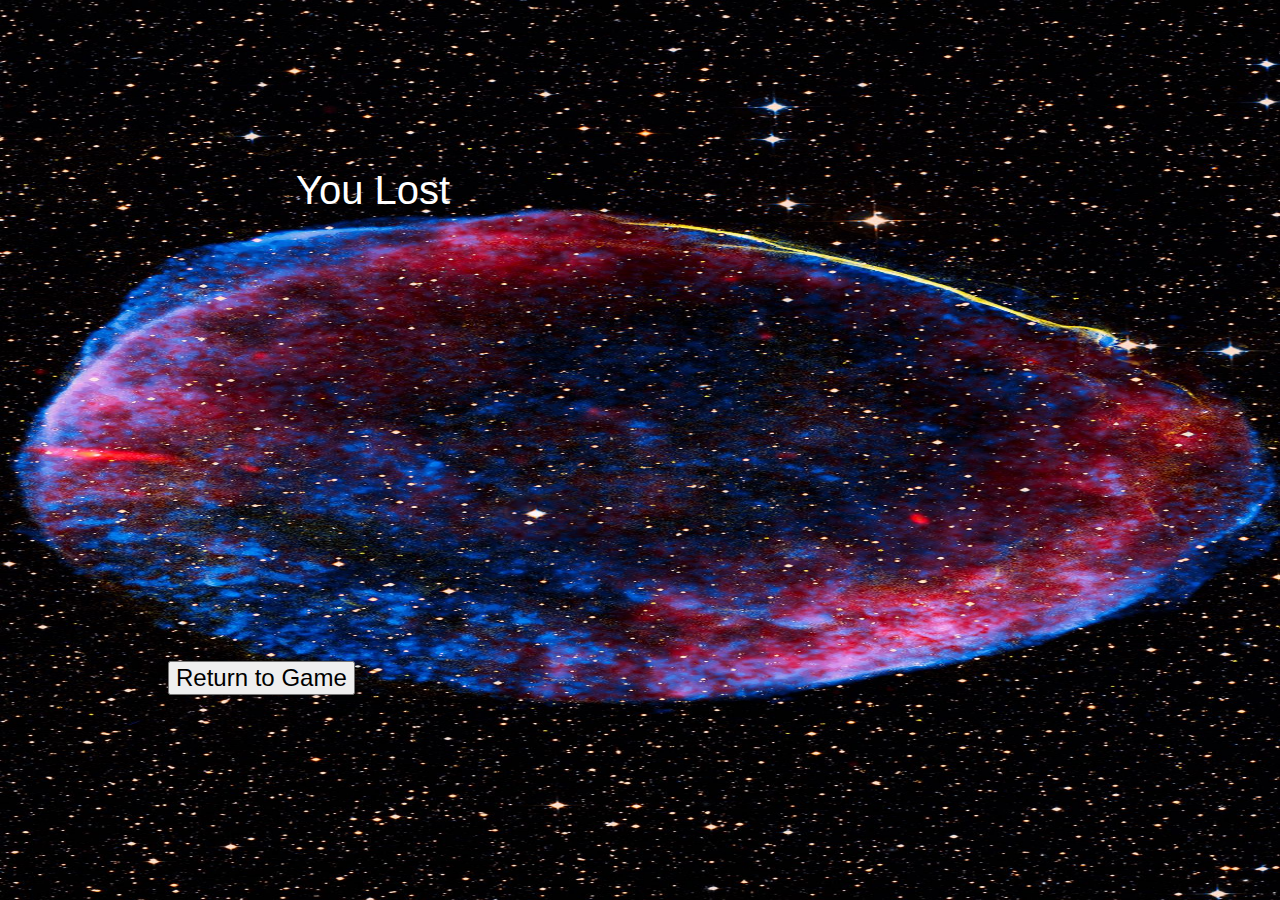
<file: views/lose.html>
<html lang="en">
<head>
    <meta charset="UTF-8">
    <meta name="viewport" content="width=device-width, initial-scale=1.0">
    <meta http-equiv="X-UA-Compatible" content="ie=edge">
    <link rel="stylesheet" href="../public/style.css">
    <title>Document</title>
</head>
<body>
    <div id="lost">You Lost</div>
    <button id="return" onclick="window.location='./'" id="return">Return to Game</button>


    <div id="bg">
        <img src="../public/images/loseBackground.jpg" alt="background">
    </div>

</body>
</html>
</file>
<file: public/style.css>
/*Screen size bigger than 370px*/
@media (min-width: 350px) { 
html, body {
  height: 100%;
  width: 100%;
  position: fixed;
}

#highscore{
    font-size: 250%;
    color: white;
    position: fixed;
    display: block;
    width: 100%;
    text-align: center;
    margin-top: 160%;
}

#lost{
  font-size: 250%; font-family: 'Franklin Gothic Medium', 'Arial Narrow', Arial, sans-serif; margin-left: 22.5%; margin-top: 12.5%; color: white;
}

#return{
  font-size: 150%; font-family: 'Franklin Gothic Medium', 'Arial Narrow', Arial, sans-serif; margin-left: 12.5%; margin-top: 35%; color: black;
}

#stargate{
  width: 80%;
  display: inline-block;
  overflow: hidden;
  position:fixed; /*it can be fixed too*/
      left:0; right:0;
      top:0; bottom:0;
      margin:auto;
  transform: rotate(180deg);
  z-index: 1;
}

#triangle {
  width: 0;
height: 0;
border-style: solid;
border-width: 0 20px 45px 20px;
transform: rotate(180deg);
border-color: transparent transparent red transparent;
margin-top: 2.5%;
margin-left: 47.6%;
display: block;
}

#score {
  font-size: 60px;
  margin-left: 38%;
  margin-top: 65%;
  display: none;
  position:fixed;
  color: royalblue;
  z-index: 5;
}

.redX {
  position: fixed;
  width: 20%;
  margin-top: 3%;
}

#redX1 {
  margin-left: 6.5%;
  display: none;
}

#redX2 {
  margin-left: 39%;
  display: none;
}

#redX3 {
  margin-left: 71.5%;
  display: none;
}

.dot{
  overflow: hidden;
  width: 800px;
  height: 800px;
  background-color: transparent;
  border-radius: 50%;
  border: 25px solid transparent;
  display: inline-block;
  position:fixed; /*it can be fixed too*/
      left:0; right:0;
      top:0; bottom:0;
      margin:auto;
}

#dot {
  z-index: 2;
  transform: rotate(180deg);
}

#dot1 {
  transform: rotate(67.5deg);
  opacity: 0;
}

#dot2 {
  transform: rotate(157.5deg);
  opacity: 0;
}

#dot3 {
  transform: rotate(247.5deg);
  opacity: 0;
}

#dot4 {
  transform: rotate(337.5deg);
  opacity: 0;
}

#dot5 {
  transform: rotate(22.5deg);
  opacity: 0;
}

#dot6 {
  transform: rotate(112.5deg);
  opacity: 0;
}

#dot7 {
  transform: rotate(202.5deg);
  opacity: 0;
}

#dot8 {
  transform: rotate(292.5deg);
  opacity: 0;
}

.supernova {
  width: 12.5%;
  display: none;
  position: fixed;
  z-index: 0;
}

#nova5 {
  margin-top: 41.5%;
  margin-left: 52%;
}

#nova1 {
  margin-top: 54.25%;
  margin-left: 65%;
}

#nova6 {
  margin-top: 72.5%;
  margin-left: 65%;
}

#nova2 {
  margin-top: 85.5%;
  margin-left: 52%;
}

#nova7 {
  margin-top: 85.5%;
  margin-left: 33.75%;
}

#nova3 {
  margin-top: 72.5%;
  margin-left: 21%;
}

#nova8 {
  margin-top: 54.25%;
  margin-left: 21%;
}

#nova4{
  margin-top: 41.5%;
  margin-left: 33.75%;
}

#start {
  display:block;
  z-index: 2;
  cursor: pointer;
  height: 250px;
  width: 250px;
  border-radius: 50%;
  border: 1px solid transparent;
  font-size: 40px;
  background: transparent;
  position:fixed; /*it can be fixed too*/
      left:0; right:0;
      top:5%; bottom:0;
  margin: auto;
  margin-top: 50%;
}

#sun {
  width: 34%;
  position: fixed;
  margin-top: 52%;
  margin-left: 32.1%;
}

#pointer {
  width: 7%;
  height: 40%;
  margin-top: -4%;
  margin-left: 46.5%;
  background: red;
  display: none;
  position:absolute;
}

.pointerGame {
  width: 8%;
  height: 30%;
  margin-top: -4%;
  margin-left: 46%;
  background: blue;
  display: inline-block;
  position:absolute;
}

.slidecontainer {
  width: 60%; /* Width of the outside container */
  margin-left: 19%;
  margin-top: 122.5%;
  position: fixed;
  display: block;
  z-index: 2;
  /*position: fixed;*/
}

/* The slider itself */
.slider {
  -webkit-appearance: none;  /* Override default CSS styles */
  appearance: none;
  width: 100%; /* Full-width */
  height: 95px; /* Specified height */
  border-radius: 5px; 
  background: gray; /* Grey background */
  outline: none; /* Remove outline */
  opacity: 0.6; /* Set transparency (for mouse-over effects on hover) */
  -webkit-transition: .2s; /* 0.2 seconds transition on hover */
  transition: opacity .2s;
}

/* Mouse-over effects */
.slider:hover {
  opacity: .9; /* Fully shown on mouse-over */
}

/* The slider handle (use -webkit- (Chrome, Opera, Safari, Edge) and -moz- (Firefox) to override default look) */
.slider::-webkit-slider-thumb {
  -webkit-appearance: none; /* Override default look */
  appearance: none;
  width: 88.67px; /* Set a specific slider handle width */
  height: 88.67px; /* Slider handle height */
  border-radius: 50%; 
  background: white; /* Green background */
  cursor: pointer; /* Cursor on hover */
}

.slider::-moz-range-thumb {
  width: 88.67px; /* Set a specific slider handle width */
  height: 88.67px; /* Slider handle height */
  border-radius: 50%; 
  background: white; /* Green background */
  cursor: pointer; /* Cursor on hover */
}

#bg {
  position: fixed; 
  top: 0%; 
  left: 0%; 
  width: 100%; 
  height: 100%;
  z-index: -1;
}
#bg img {
  position: absolute; 
  top: 0; 
  left: 0; 
  right: 0; 
  bottom: 0; 
  margin: auto; 
  width: 100%;
  height: 100%;
}

#bgM {
  position: fixed; 
  top: 0%; 
  left: 0%; 
  width: 100%; 
  height: 100%;
  z-index: -1;
}
#bgM img {
  position: absolute; 
  top: 0; 
  left: 0; 
  right: 0; 
  margin: auto; 
  width: 290%;
}
}

/* -------------------------------------- */
/* iPhone X */
@media only screen 
    and (min-device-width: 375px) 
    and (min-device-height: 812px) 
    and (-webkit-device-pixel-ratio: 3)
    and (orientation: portrait) { 
  html, body {
    height: 100%;
    width: 100%;
    position: fixed;
  }

  #highscore{
    font-size: 250%;
    color: white;
    position: fixed;
    display: block;
    width: 100%;
    text-align: center;
    margin-top: 160%;
  }

  #lost{
    font-size: 250%; font-family: 'Franklin Gothic Medium', 'Arial Narrow', Arial, sans-serif; margin-left: 28%; margin-top: 12.5%; color: white;
  }
  
  #return{
    font-size: 150%; font-family: 'Franklin Gothic Medium', 'Arial Narrow', Arial, sans-serif; margin-left: -0.5%; margin-top: 14.5%; color: black; border: transparent; color: white;
    height: 400px;
    width: 400px;
    border-radius: 50%;
  }
  
  #stargate{
    width: 80%;
    display: inline-block;
    overflow: hidden;
    position:fixed; /*it can be fixed too*/
        left:0; right:0;
        top:0; bottom:0;
        margin:auto;
    transform: rotate(180deg);
    z-index: 1;
  }
  
  #triangle {
    width: 0;
  height: 0;
  border-style: solid;
  border-width: 0 20px 45px 20px;
  transform: rotate(180deg);
  border-color: transparent transparent red transparent;
  margin-top: 2.5%;
  margin-left: 47.6%;
  display: block;
  }
  
  #score {
    font-size: 60px;
    margin-left: 38%;
    margin-top: 82%;
    display: none;
    position:fixed;
    color: royalblue;
    z-index: 5;
  }
  
  .redX {
    position: fixed;
    width: 20%;
    margin-top: 3%;
  }
  
  #redX1 {
    margin-left: 6.5%;
    display: none;
  }
  
  #redX2 {
    margin-left: 39%;
    display: none;
  }
  
  #redX3 {
    margin-left: 71.5%;
    display: none;
  }
  
  .dot{
    overflow: hidden;
    width: 800px;
    height: 800px;
    background-color: transparent;
    border-radius: 50%;
    border: 25px solid transparent;
    display: inline-block;
    position:fixed; /*it can be fixed too*/
        left:0; right:0;
        top:0; bottom:0;
        margin:auto;
  }
  
  #dot {
    z-index: 2;
    transform: rotate(180deg);
  }
  
  #dot1 {
    transform: rotate(67.5deg);
    opacity: 1;
  }
  
  #dot2 {
    transform: rotate(157.5deg);
    opacity: 1;
  }
  
  #dot3 {
    transform: rotate(247.5deg);
    opacity: 1;
  }
  
  #dot4 {
    transform: rotate(337.5deg);
    opacity: 1;
  }
  
  #dot5 {
    transform: rotate(22.5deg);
    opacity: 1;
  }
  
  #dot6 {
    transform: rotate(112.5deg);
    opacity: 1;
  }
  
  #dot7 {
    transform: rotate(202.5deg);
    opacity: 1;
  }
  
  #dot8 {
    transform: rotate(292.5deg);
    opacity: 1;
  }
  
  .supernova {
    width: 12.5%;
    display: none;
    position: fixed;
    z-index: 0;
  }
  
  #nova5 {
    margin-top: 57.5%;
    margin-left: 52%;
  }
  
  #nova1 {
    margin-top: 70.25%;
    margin-left: 65%;
  }
  
  #nova6 {
    margin-top: 88.5%;
    margin-left: 65%;
  }
  
  #nova2 {
    margin-top: 101.5%;
    margin-left: 52%;
  }
  
  #nova7 {
    margin-top: 101.5%;
    margin-left: 33.75%;
  }
  
  #nova3 {
    margin-top: 88.5%;
    margin-left: 21%;
  }
  
  #nova8 {
    margin-top: 70.25%;
    margin-left: 21%;
  }
  
  #nova4{
    margin-top: 57.5%;
    margin-left: 33.75%;
  }
  
  #start {
    display:block;
    z-index: 2;
    cursor: pointer;
    height: 250px;
    width: 250px;
    border-radius: 50%;
    border: 1px solid transparent;
    font-size: 40px;
    background: transparent;
    position:fixed; /*it can be fixed too*/
        left:0; right:0;
        top:5%; bottom:0;
    margin: auto;
    margin-top: 65.5%;
  }
  
  #sun {
    width: 34%;
    position: fixed;
    margin-top: 68.5%;
    margin-left: 32.1%;
  }
  
  #pointer {
    width: 7%;
    height: 40%;
    margin-top: -4%;
    margin-left: 46.5%;
    background: red;
    display: none;
    position:absolute;
  }
  
  .pointerGame {
    width: 8%;
    height: 30%;
    margin-top: -4%;
    margin-left: 46%;
    background: blue;
    display: inline-block;
    position:absolute;
  }
  
  .slidecontainer {
    width: 75%; /* Width of the outside container */
    margin-left: 11.5%;
    margin-top: 142.5%;
    position: fixed;
    display: block;
    z-index: 2;
    /*position: fixed;*/
  }
  
  /* The slider itself */
  .slider {
    -webkit-appearance: none;  /* Override default CSS styles */
    appearance: none;
    width: 100%; /* Full-width */
    height: 95px; /* Specified height */
    border-radius: 5px; 
    background: gray; /* Grey background */
    outline: none; /* Remove outline */
    opacity: 0.6; /* Set transparency (for mouse-over effects on hover) */
    -webkit-transition: .2s; /* 0.2 seconds transition on hover */
    transition: opacity .2s;
  }
  
  /* Mouse-over effects */
  .slider:hover {
    opacity: .9; /* Fully shown on mouse-over */
  }
  
  /* The slider handle (use -webkit- (Chrome, Opera, Safari, Edge) and -moz- (Firefox) to override default look) */
  .slider::-webkit-slider-thumb {
    -webkit-appearance: none; /* Override default look */
    appearance: none;
    width: 88.67px; /* Set a specific slider handle width */
    height: 88.67px; /* Slider handle height */
    border-radius: 50%; 
    background: white; /* Green background */
    cursor: pointer; /* Cursor on hover */
  }
  
  .slider::-moz-range-thumb {
    width: 88.67px; /* Set a specific slider handle width */
    height: 88.67px; /* Slider handle height */
    border-radius: 50%; 
    background: white; /* Green background */
    cursor: pointer; /* Cursor on hover */
  }
  
  #bg {
    position: fixed; 
    top: 0%; 
    left: 0%; 
    width: 100%; 
    height: 100%;
    z-index: -1;
  }
  #bg img {
    position: absolute; 
    top: 0; 
    left: 0; 
    right: 0; 
    bottom: 0; 
    margin: auto; 
    width: 100%;
    height: 100%;
  }
  
  #bgM {
    position: fixed; 
    top: 0%; 
    left: 0%; 
    width: 100%; 
    height: 100%;
    z-index: -1;
  }
  #bgM img {
    position: absolute; 
    top: 0; 
    left: 0; 
    right: 0; 
    margin: auto; 
    width: 290%;
}
}
</file>
